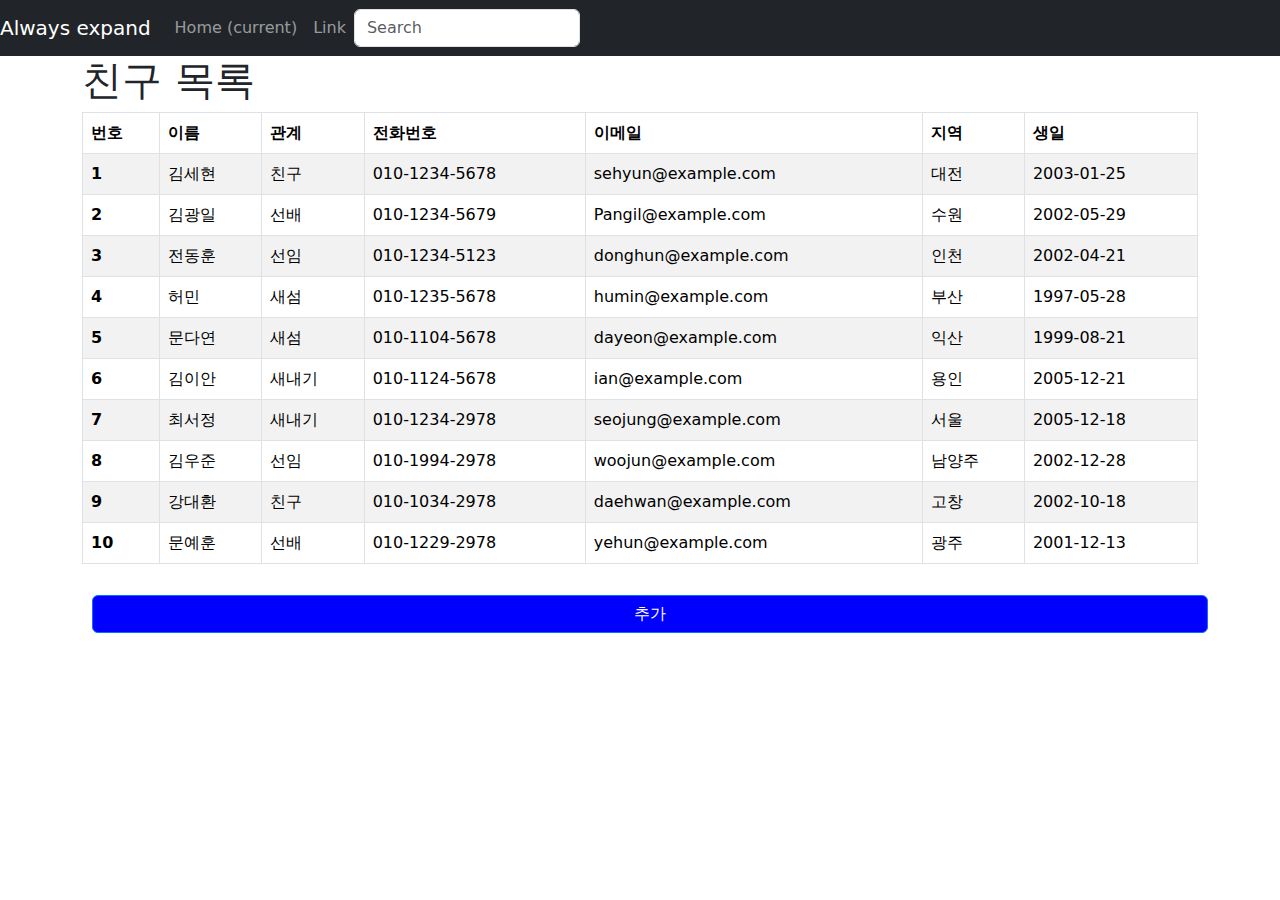
<file: index.html>
<!DOCTYPE html>
<html lang="en">
<head>
    <meta charset="UTF-8">
    <meta name="viewport" content="width=device-width, initial-scale=1.0">
    <title>Friend List</title>
    <link rel="stylesheet" href="my.css">
    <link href="https://cdn.jsdelivr.net/npm/bootstrap@5.3.3/dist/css/bootstrap.min.css" rel="stylesheet" integrity="sha384-QWTKZyjpPEjISv5WaRU9OFeRpok6YctnYmDr5pNlyT2bRjXh0JMhjY6hW+ALEwIH" crossorigin="anonymous">
    <body>
        <nav class="navbar navbar-expand navbar-dark bg-dark">
            <a class="navbar-brand" href="#">Always expand</a>
            <button class="navbar-toggler" type="button" data-toggle="collapse" data-target="#navbarsExample02" aria-controls="navbarsExample02" aria-expanded="false" aria-label="Toggle navigation">
              <span class="navbar-toggler-icon"></span>
            </button>
      
            <div class="collapse navbar-collapse" id="navbarsExample02">
              <ul class="navbar-nav mr-auto">
                <li class="nav-item active">
                  <a class="nav-link" href="#">Home <span class="sr-only">(current)</span></a>
                </li>
                <li class="nav-item">
                  <a class="nav-link" href="#">Link</a>
                </li>
              </ul>
              <form class="form-inline my-2 my-md-0">
                <input class="form-control" type="text" placeholder="Search">
              </form>
            </div>
        </nav>
        <style>
          .td_title{
            cursor: pointer;
          }
          
          .td_title:hover{
            font-size: 1.05em;
            font-weight: 600;
          }
        </style>
    
        <div class="container">
            <h1>친구 목록</h1>
            <table class="table table-striped table-bordered">
                <thead>
                    <tr>
                        <th scope="col">번호</th>
                        <th scope="col">이름</th>
                        <th scope="col">관계</th>
                        <th scope="col">전화번호</th>
                        <th scope="col">이메일</th>
                        <th scope="col">지역</th>
                        <th scope="col">생일</th>
                    </tr>
                </thead>
                <tbody>
                    <tr>
                        <th scope="row">1</th>
                        <td class="td_title" onclick="location.href='./view.html'">김세현</td>
                        <td>친구</td>
                        <td>010-1234-5678</td>
                        <td>sehyun@example.com</td>
                        <td>대전</td>
                        <td>2003-01-25</td>
                    </tr>
                    <tr>
                        <th scope="row">2</th>
                        <td class="td_title" onclick="location.href='./view.html'">김광일</td>
                        <td>선배</td>
                        <td>010-1234-5679</td>
                        <td>Pangil@example.com</td>
                        <td>수원</td>
                        <td>2002-05-29</td>
                    </tr>
                    <tr>
                        <th scope="row">3</th>
                        <td class="td_title" onclick="location.href='./view.html'">전동훈</td>
                        <td>선임</td>
                        <td>010-1234-5123</td>
                        <td>donghun@example.com</td>
                        <td>인천</td>
                        <td>2002-04-21</td>
                    </tr>
                    <tr>
                        <th scope="row">4</th>
                        <td class="td_title" onclick="location.href='./view.html'">허민</td>
                        <td>새섬</td>
                        <td>010-1235-5678</td>
                        <td>humin@example.com</td>
                        <td>부산</td>
                        <td>1997-05-28</td>
                    </tr>
                    <tr>
                        <th scope="row">5</th>
                        <td class="td_title" onclick="location.href='./view.html'">문다연</td>
                        <td>새섬</td>
                        <td>010-1104-5678</td>
                        <td>dayeon@example.com</td>
                        <td>익산</td>
                        <td>1999-08-21</td>
                    </tr>
                    <tr>
                        <th scope="row">6</th>
                        <td class="td_title" onclick="location.href='./view.html'">김이안</td>
                        <td>새내기</td>
                        <td>010-1124-5678</td>
                        <td>ian@example.com</td>
                        <td>용인</td>
                        <td>2005-12-21</td>
                    </tr>
                    <tr>
                        <th scope="row">7</th>
                        <td class="td_title" onclick="location.href='./view.html'">최서정</td>
                        <td>새내기</td>
                        <td>010-1234-2978</td>
                        <td>seojung@example.com</td>
                        <td>서울</td>
                        <td>2005-12-18</td>
                    </tr>
                    <tr>
                        <th scope="row">8</th>
                        <td class="td_title" onclick="location.href='./view.html'">김우준</td>
                        <td>선임</td>
                        <td>010-1994-2978</td>
                        <td>woojun@example.com</td>
                        <td>남양주</td>
                        <td>2002-12-28</td>
                    </tr>
                    <tr>
                        <th scope="row">9</th>
                        <td class="td_title" onclick="location.href='./view.html'">강대환</td>
                        <td>친구</td>
                        <td>010-1034-2978</td>
                        <td>daehwan@example.com</td>
                        <td>고창</td>
                        <td>2002-10-18</td>
                    </tr>
                    <tr>
                        <th scope="row">10</th>
                        <td class="td_title" onclick="location.href='./view.html'">문예훈</td>
                        <td>선배</td>
                        <td>010-1229-2978</td>
                        <td>yehun@example.com</td>
                        <td>광주</td>
                        <td>2001-12-13</td>
                    </tr>
                </tbody>
            </table>
        <div style="text-align: right;padding:5px 0px;">
            <button type="button"  class="btn btn-primary" id="add" onclick="location.href='add.html'">추가</button>
        </div>
    <script src="https://cdn.jsdelivr.net/npm/bootstrap@5.3.3/dist/js/bootstrap.bundle.min.js" integrity="sha384-YvpcrYf0tY3lHB60NNkmXc5s9fDVZLESaAA55NDzOxhy9GkcIdslK1eN7N6jIeHz" crossorigin="anonymous"></script>
</body>
</html>
</file>
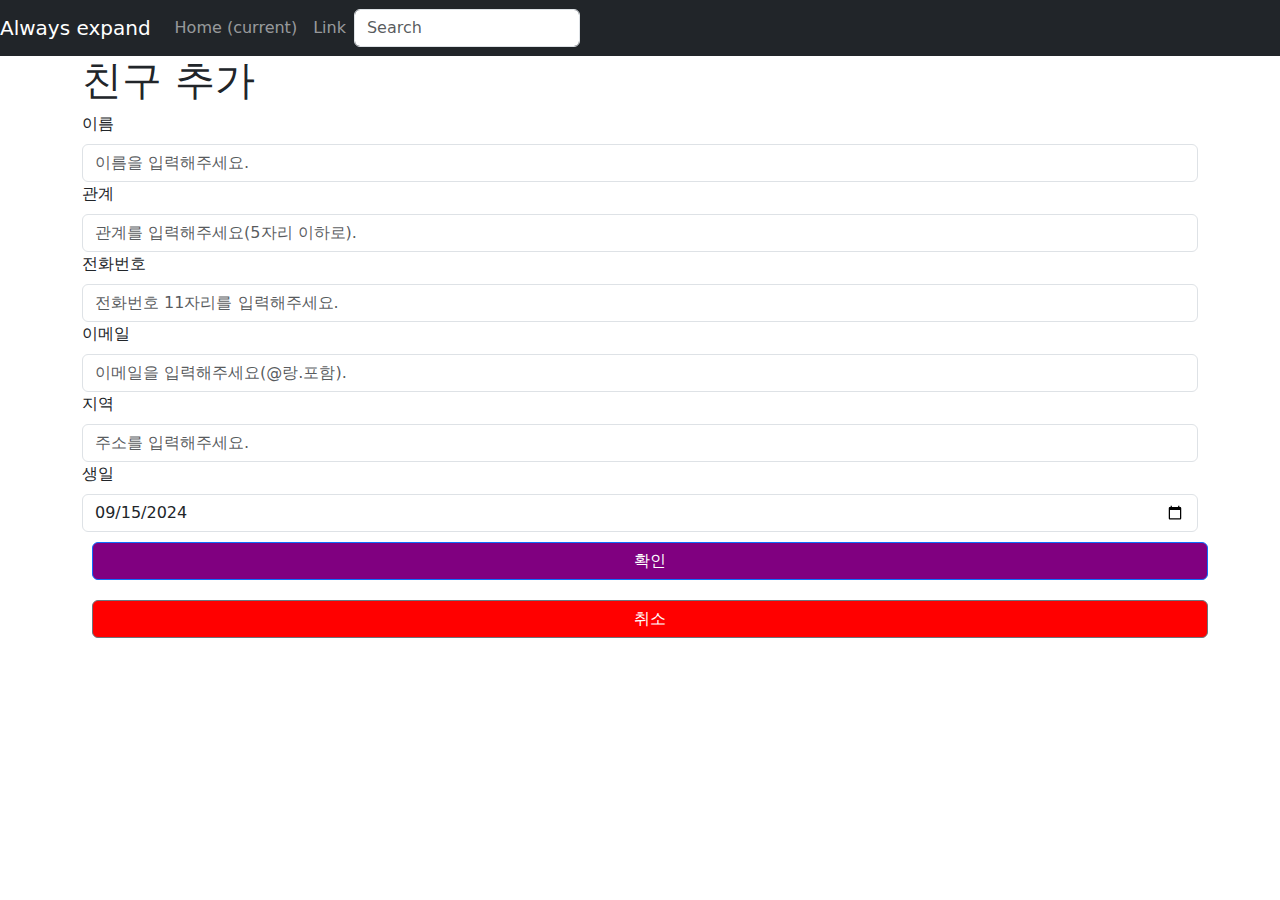
<file: add.html>
<!DOCTYPE html>
<html lang="en">
<head>
    <meta charset="UTF-8">
    <meta name="viewport" content="width=device-width, initial-scale=1.0">
    <title>Friend List</title>
    <link rel="stylesheet" href="my.css">
    <link href="https://cdn.jsdelivr.net/npm/bootstrap@5.3.3/dist/css/bootstrap.min.css" rel="stylesheet" integrity="sha384-QWTKZyjpPEjISv5WaRU9OFeRpok6YctnYmDr5pNlyT2bRjXh0JMhjY6hW+ALEwIH" crossorigin="anonymous">
    <body>
        <nav class="navbar navbar-expand navbar-dark bg-dark">
            <a class="navbar-brand" href="#">Always expand</a>
            <button class="navbar-toggler" type="button" data-toggle="collapse" data-target="#navbarsExample02" aria-controls="navbarsExample02" aria-expanded="false" aria-label="Toggle navigation">
              <span class="navbar-toggler-icon"></span>
            </button>
      
            <div class="collapse navbar-collapse" id="navbarsExample02">
              <ul class="navbar-nav mr-auto">
                <li class="nav-item active">
                  <a class="nav-link" href="#">Home <span class="sr-only">(current)</span></a>
                </li>
                <li class="nav-item">
                  <a class="nav-link" href="#">Link</a>
                </li>
              </ul>
              <form class="form-inline my-2 my-md-0">
                <input class="form-control" type="text" placeholder="Search">
              </form>
            </div>
        </nav>

        <style>
          .td_title{
            cursor: pointer;
          }
          
          .td_title:hover{
            font-size: 1.05em;
            font-weight: 600;
          }
    </style>
    
        <div class="container">
            <h1>친구 추가</h1>
            <form class="form" onsubmit="return validateForm();">
                <div>
                    <label for="category" class="form-label">이름</label>
                    <input type="text" class="form-control" id="name" placeholder="이름을 입력해주세요." >
                </div>
                <div>
                    <label for="name" class="form-label">관계</label>
                    <input type="text" class="form-control" id="relationship" placeholder="관계를 입력해주세요(5자리 이하로).">
                </div>
                <div>
                    <label for="cost" class="form-label">전화번호</label>
                    <input type="number" class="form-control" id="number" placeholder="전화번호 11자리를 입력해주세요.">
                </div>
                <div>
                    <label for="date" class="form-label">이메일</label>
                    <input type="text" class="form-control" id="email" placeholder="이메일을 입력해주세요(@랑.포함).">
                </div>
                <div>
                    <label for="club" class="form-label">지역</label>
                    <input type="text" class="form-control" id="address" placeholder="주소를 입력해주세요.">
                </div>
                <div>
                    <label for="insidepossible" class="form-label">생일</label>
                    <input type="date" class="form-control" id="birthday" value="2024-09-15" required>
                </div>
                <div class="text-center">
                    <div class="text-center">
                        <button type="submit" class="btn btn-primary" id="confirm">확인</button>
                        <button type="button" onclick="window.location.href='index.html'" class="btn btn-secondary" id="cancel">취소</button>
                    </div>
                    
                </div>
            </form>
    <script>
        function validateForm() {
            const name = document.getElementById('name').value;
            const relationship = document.getElementById('relationship').value;
            const number = document.getElementById('number').value;
            const email = document.getElementById('email').value;
            const address = document.getElementById('address').value;
            if (!name || !relationship || !number || !email || !address) {
                alert('모든 칸을 채워주세요.');
                return false;
            }
            if (name === "") {
                alert("이름을 입력해주세요.");
                return false;
            }
            if (number.length !== 11) {
                alert("전화번호는 11자리여야 합니다.");
                return false;
            }
            if (!email.includes("@") || !email.includes(".")) {
                alert("유효한 이메일 주소를 입력해주세요.");
                return false;
            }
            if (relationship.length > 5) {
                alert("관계는 5글자 이하로 입력해주세요.");
                return false;
            }
            return true;
        }
    </script>
</body>
</html>
</file>
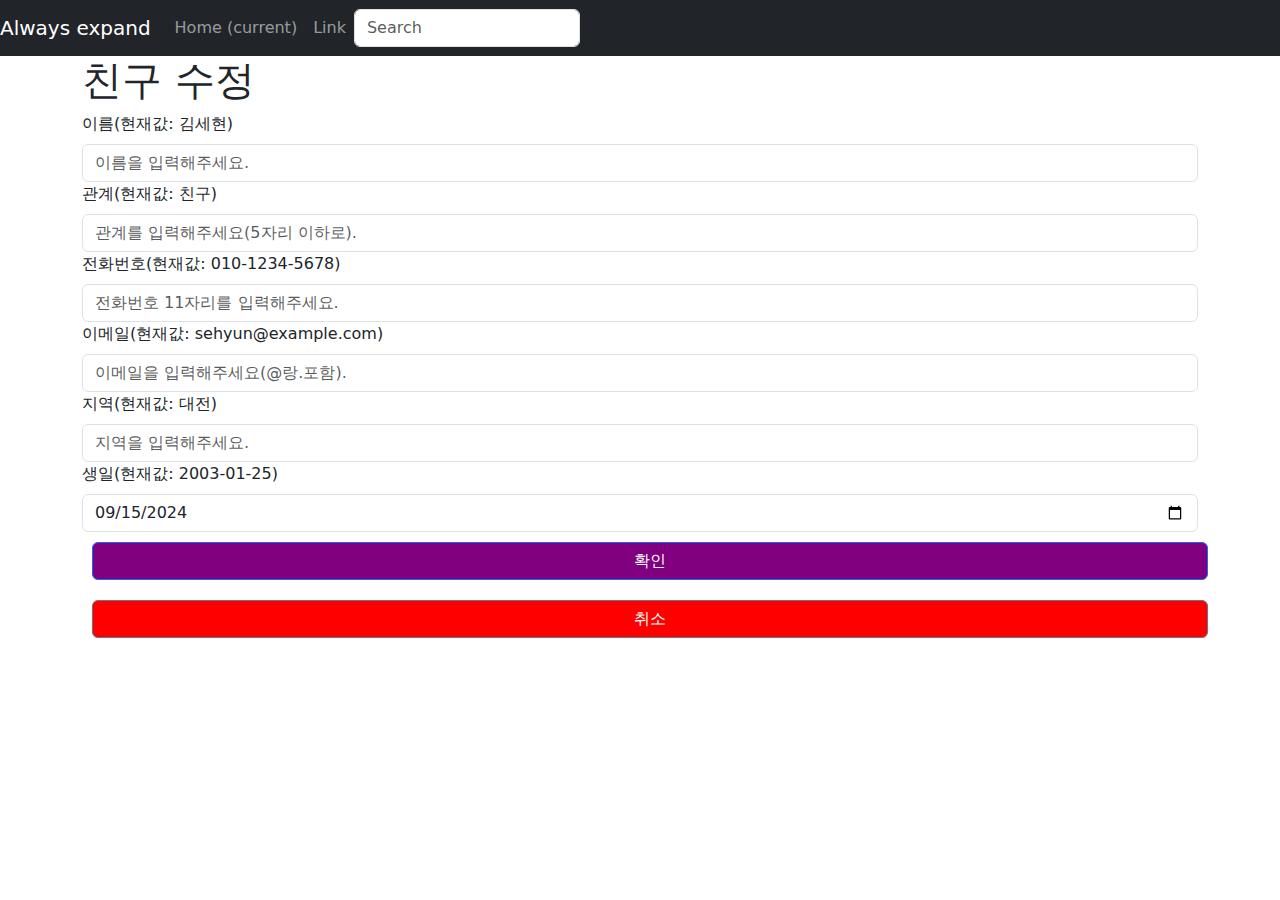
<file: edit.html>
<!DOCTYPE html>
<html lang="en">
<head>
    <meta charset="UTF-8">
    <meta name="viewport" content="width=device-width, initial-scale=1.0">
    <title>Friend List</title>
    <link rel="stylesheet" href="my.css">
    <link href="https://cdn.jsdelivr.net/npm/bootstrap@5.3.3/dist/css/bootstrap.min.css" rel="stylesheet" integrity="sha384-QWTKZyjpPEjISv5WaRU9OFeRpok6YctnYmDr5pNlyT2bRjXh0JMhjY6hW+ALEwIH" crossorigin="anonymous">
    <body>
        <nav class="navbar navbar-expand navbar-dark bg-dark">
            <a class="navbar-brand" href="#">Always expand</a>
            <button class="navbar-toggler" type="button" data-toggle="collapse" data-target="#navbarsExample02" aria-controls="navbarsExample02" aria-expanded="false" aria-label="Toggle navigation">
              <span class="navbar-toggler-icon"></span>
            </button>
      
            <div class="collapse navbar-collapse" id="navbarsExample02">
              <ul class="navbar-nav mr-auto">
                <li class="nav-item active">
                  <a class="nav-link" href="#">Home <span class="sr-only">(current)</span></a>
                </li>
                <li class="nav-item">
                  <a class="nav-link" href="#">Link</a>
                </li>
              </ul>
              <form class="form-inline my-2 my-md-0">
                <input class="form-control" type="text" placeholder="Search">
              </form>
            </div>
        </nav>

        <style>
          .td_title{
            cursor: pointer;
          }
          
          .td_title:hover{
            font-size: 1.05em;
            font-weight: 600;
          }
    </style>
    
        <div class="container">
            <h1>친구 수정</h1>
            <form class="form" onsubmit="return validateForm();">
                <div>
                    <label for="category" class="form-label">이름(현재값: 김세현)</label>
                    <input type="text" class="form-control" id="name" placeholder="이름을 입력해주세요." >
                </div>
                <div>
                    <label for="name" class="form-label">관계(현재값: 친구)</label>
                    <input type="text" class="form-control" id="relationship" placeholder="관계를 입력해주세요(5자리 이하로).">
                </div>
                <div>
                    <label for="cost" class="form-label">전화번호(현재값: 010-1234-5678)</label>
                    <input type="number" class="form-control" id="number" placeholder="전화번호 11자리를 입력해주세요.">
                </div>
                <div>
                    <label for="date" class="form-label">이메일(현재값: sehyun@example.com)</label>
                    <input type="text" class="form-control" id="email" placeholder="이메일을 입력해주세요(@랑.포함).">
                </div>
                <div>
                    <label for="club" class="form-label">지역(현재값: 대전)</label>
                    <input type="text" class="form-control" id="address" placeholder="지역을 입력해주세요.">
                </div>
                <div>
                    <label for="insidepossible" class="form-label">생일(현재값: 2003-01-25)</label>
                    <input type="date" class="form-control" id="birthday" value="2024-09-15" required>
                </div>
                <div class="text-center">
                    <div class="text-center">
                        <button type="submit" class="btn btn-primary" id="confirm">확인</button>
                        <button type="button" onclick="window.location.href='index.html'" class="btn btn-secondary" id="cancel">취소</button>
                    </div>
                    
                </div>
            </form>
    <script>
        function validateForm() {
            const name = document.getElementById('name').value;
            const relationship = document.getElementById('relationship').value;
            const number = document.getElementById('number').value;
            const email = document.getElementById('email').value;
            const address = document.getElementById('address').value;
            if (!name || !relationship || !number || !email || !address) {
                alert('모든 칸을 채워주세요.');
                return false;
            }
            if (name === "") {
                alert("이름을 입력해주세요.");
                return false;
            }
            if (number.length !== 11) {
                alert("전화번호는 11자리여야 합니다.");
                return false;
            }
            if (!email.includes("@") || !email.includes(".")) {
                alert("유효한 이메일 주소를 입력해주세요.");
                return false;
            }
            if (relationship.length > 5) {
                alert("관계는 5글자 이하로 입력해주세요.");
                return false;
            }
            return true;
        }
    </script>
</body>
</html>
</file>
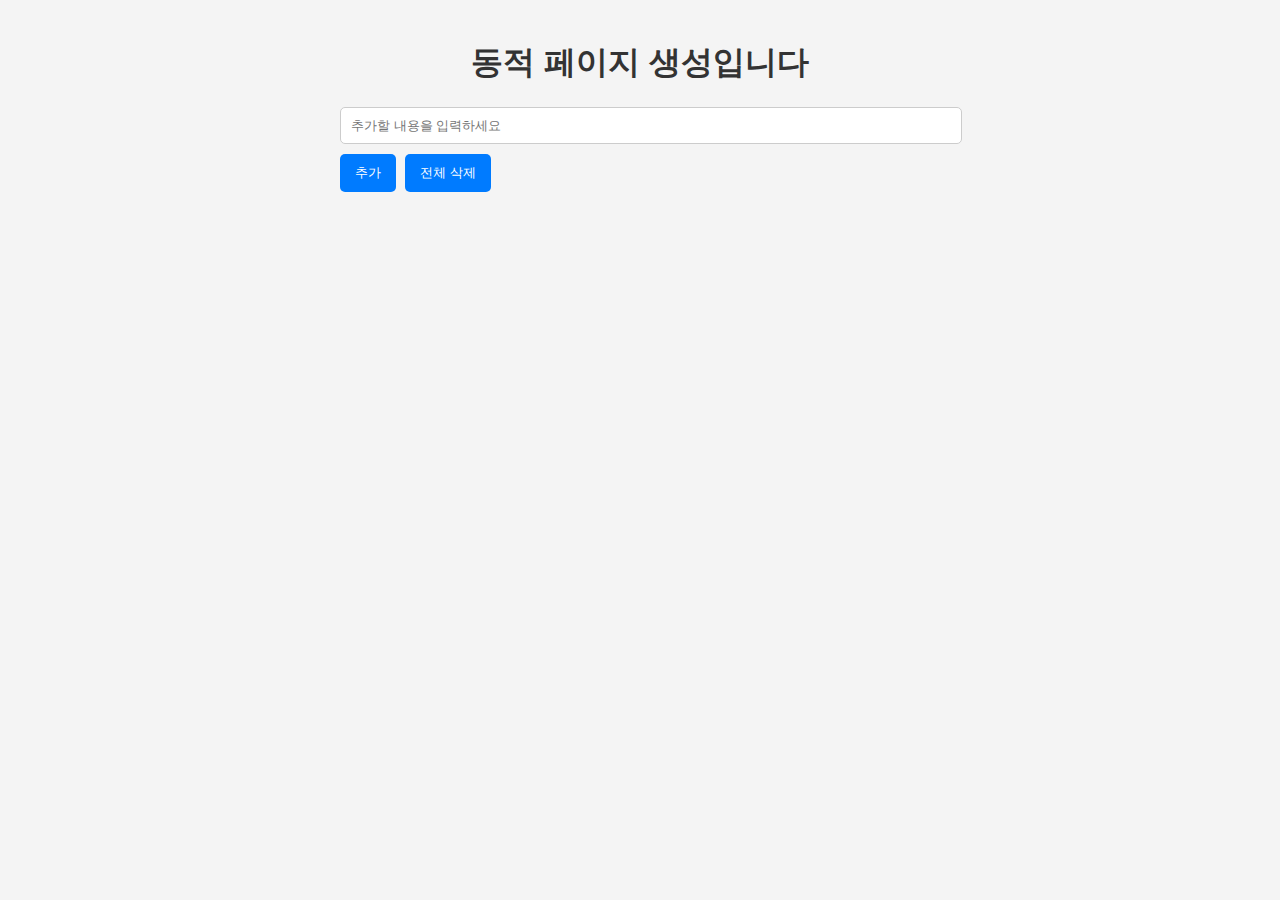
<file: form.html>
<!DOCTYPE html>
<html lang="en">
<head>
    <meta charset="UTF-8">
    <meta name="viewport" content="width=device-width, initial-scale=1.0">
    <title>Lab4 - JS를 활용한 동적 페이지 생성</title>
    <style>
        body{
            font-family: Arial, sans-serif;
            background-color: #f4f4f4;
            padding: 20px;
            max-width: 600px;
            margin: 0 auto;
        }

        h1{
            text-align: center;
            color: #333;
        }

        #input_append{
            width: 100%;
            padding: 10px;
            margin-bottom: 10px;
            border: 1px solid #ccc;
            border-radius: 5px;
        }

        button{
            padding: 10px 15px;
            border: none;
            border-radius: 5px;
            cursor: pointer;
            background-color: #007bff;
            color: white;
            margin-right: 5px;
        }

        button:hover{
            background-color: #0056b3;
        }

        #div_append div{
            background-color: #e0e0e0;
            padding: 10px;
            margin-bottom: 5px;
            border-radius: 5px;
            cursor: pointer;
        }

        #div_append div:hover{
            background-color: #d4d4d4;
        }
    </style>
</head>
<body>
    <h1>동적 페이지 생성입니다</h1>

    <input type="text" id="input_append" placeholder="추가할 내용을 입력하세요">
    <button onclick="listener_append()">추가</button>
    <button onclick="delete_all()">전체 삭제</button>

    <div id="div_append"></div>

    <script>
        function listener_append(){
            const div_append = document.getElementById("div_append");
            const input_append = document.getElementById("input_append").value;

            if (input_append === "" || input_append === undefined){
                return false;
            }

            const newDiv = document.createElement("div");
            newDiv.textContent = input_append;
            newDiv.onclick = function(){
                listener_remove(this);
            };

            div_append.appendChild(newDiv);

            document.getElementById("input_append").value = "";
        }

        function listener_remove(element){
            element.remove();
        }

        function delete_all(){
            const div_append = document.getElementById("div_append");
            div_append.innerHTML = "";
        }
    </script>
</body>
</html>
</file>
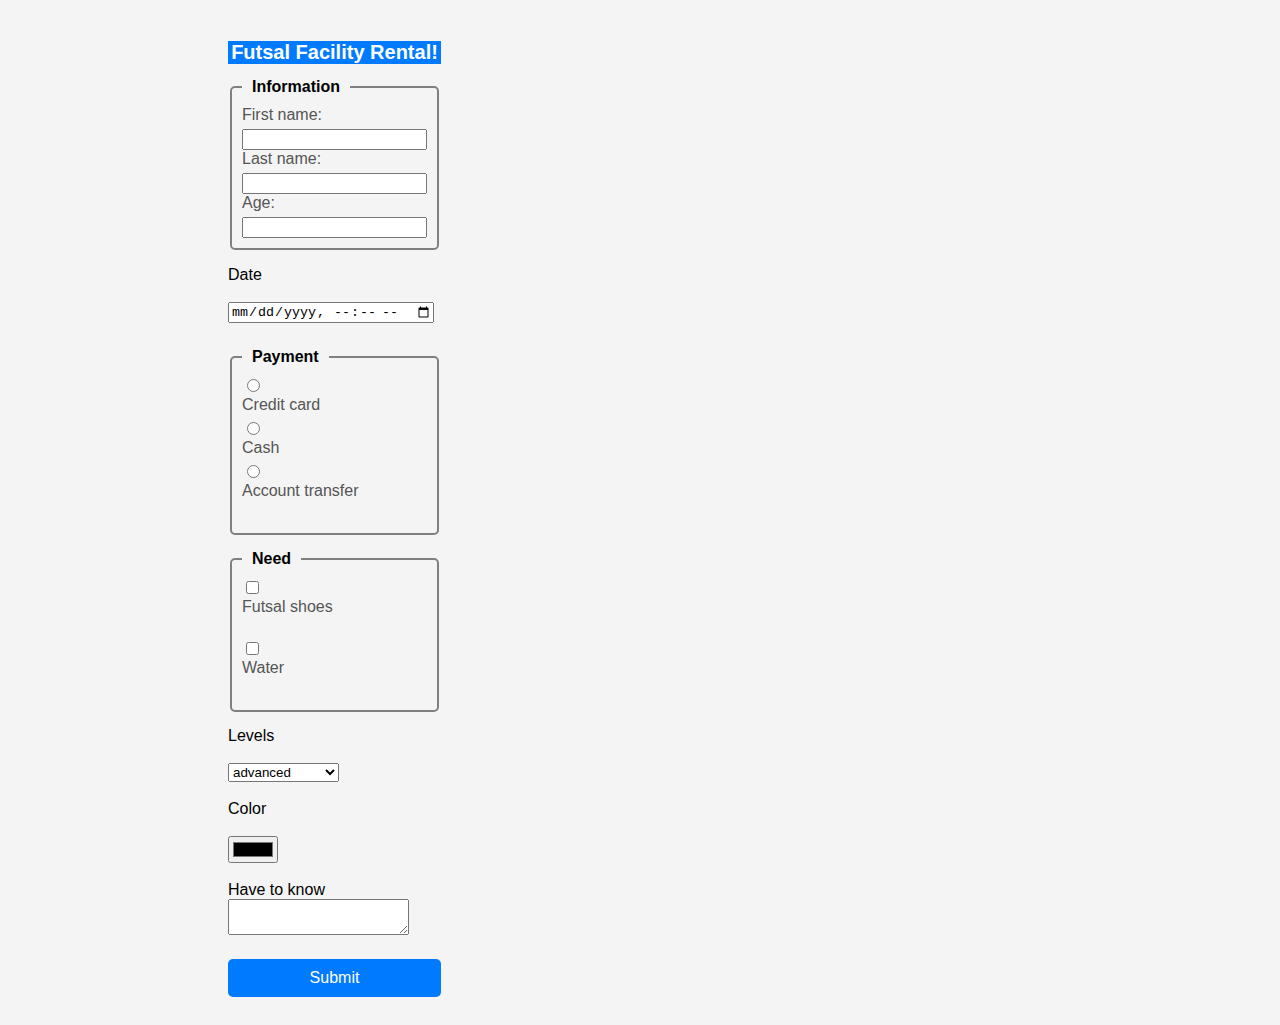
<file: form_js.html>
<!DOCTYPE html>
<html lang="en">
<head>
    <meta charset="UTF-8">
    <meta name="viewport" content="width=device-width, initial-scale=1.0">
    <title>Document</title>
</head>
<style>
    body{
        font-family: Arial, sans-serif;
        background-color: #f4f4f4;
        display: flex;
        padding: 20px;
        border-radius: 8px;
        max-width: 400px;
        width:100%   
    }
    
    h1{
        background-color: #007bff;
        text-align: center;
        font-size: 20px;
        color: white;
    }

    p{
        margin-bottom: 25px;
    }
    fieldset{
        border: 2px solid grey;
        padding: 10px;
        margin-bottom: 15px;
        border-radius: 5px;
    }

    legend{
        padding: 0 10px;
        font-weight: bold;
    }

    label{
        display: block;
        margin-bottom: 5px;
        color: #555;
    }

    textarea{
        margin-bottom: 20px;
    }

    button{
        background-color: #007bff;
        color: white;
        padding: 10px;
        border: none;
        border-radius: 5px;
        cursor: pointer;
        width: 100%;
        font-size: 16px;
    }

    button:hover{
        background-color: #0056b3;
    }

    div{
        margin-left: 50%;
    }

</style>
<body>
    <div>
        <form id="rentalForm">
            <h1>Futsal Facility Rental!<br></h1>
            <fieldset>
                <legend>Information</legend>
                <label for="fname">First name:</label>
                <input type="text" id="fname" name="fname">
                <span class="error" id="fnameError"></span>
                <label for="lname">Last name:</label>
                <input type="text" id="lname" name="lname">
                <span class="error" id="lnameError"></span>
                <label for="age">Age:</label>
                <input type="text" id="age" name="age">
                <span class="error" id="ageError"></span>
            </fieldset>
            <p>
                Date<br><br>
                <input type="datetime-local" name="appointment-time" id="appointment-time">
                <span class="error" id="dateError"></span>
            </p>
            <fieldset>
                <legend>Payment</legend>
                <input type="radio" id="credit" name="Payment" value="Credit">
                <label for="credit">Credit card</label>
                <input type="radio" id="cash" name="Payment" value="Cash">
                <label for="cash">Cash</label>
                <input type="radio" id="account" name="Payment" value="Account">
                <label for="account">Account transfer</label><br>
                <span class="error" id="paymentError"></span>
            </fieldset>
            <fieldset>
                <legend>Need</legend>
                <input type="checkbox" id="shoes" name="shoes" value="Shoes">
                <label for="shoes">Futsal shoes</label><br>
                <input type="checkbox" id="water" name="water" value="Water">
                <label for="water">Water</label><br>
            </fieldset>
            Levels<br><br>
            <select id="level">
                <optgroup label="Levels">
                    <option value="first">advanced</option>
                    <option value="second">intermediate</option>
                    <option value="third">beginner</option>
                </optgroup>
            </select>
            <br><br>Color<br><br>
            <input type="color" id="color" name="color" list="list"><br>
            <datalist id="list">
                <option value="#ff0000">Red</option>
                <option value="#00ff00">Green</option>
                <option value="#0000ff">Blue</option>
                <option value="#ffff00">Yellow</option>
                <option value="#ff00ff">Magenta</option>
            </datalist>
            <br>Have to know<br>
            <textarea name="textarea_content"></textarea>
            <button type="submit">Submit</button>
        </form>
    </div>

    <script>
        document.getElementById("rentalForm").addEventListener("submit", function(event) {
            let isValid = true;

            document.getElementById("fnameError").textContent = "";
            document.getElementById("lnameError").textContent = "";
            document.getElementById("ageError").textContent = "";
            document.getElementById("dateError").textContent = "";
            document.getElementById("paymentError").textContent = "";

            const fname = document.getElementById("fname").value;
            const nameRegex = /^[a-zA-Z]+$/;
            if (fname === ""){
                document.getElementById("fnameError").textContent = "First name is required.";
                isValid = false;
            } else if (!nameRegex.test(fname)){
                document.getElementById("fnameError").textContent = "First name must only contain letters.";
                isValid = false;
            }

            const lname = document.getElementById("lname").value;
            if (lname === ""){
                document.getElementById("lnameError").textContent = "Last name is required.";
                isValid = false;
            } else if (!nameRegex.test(lname)){
                document.getElementById("lnameError").textContent = "Last name must only contain letters.";
                isValid = false;
            }

            const age = document.getElementById("age").value;
            const ageRegex = /^[0-9]+$/;
            if (age === ""){
                document.getElementById("ageError").textContent = "Age is required.";
                isValid = false;
            } else if (!ageRegex.test(age)){
                document.getElementById("ageError").textContent = "Age must be a number.";
                isValid = false;
            }

            const appointmentTime = document.getElementById("appointment-time").value;
            if (appointmentTime === ""){
                document.getElementById("dateError").textContent = "Please select a date and time.";
                isValid = false;
            }

            const payment = document.querySelector('input[name="Payment"]:checked');
            if (!payment){
                document.getElementById("paymentError").textContent = "Please select a payment method.";
                isValid = false;
            }

            if (!isValid){
                event.preventDefault();
            }
        });
    </script>
</body>
</html>
</file>
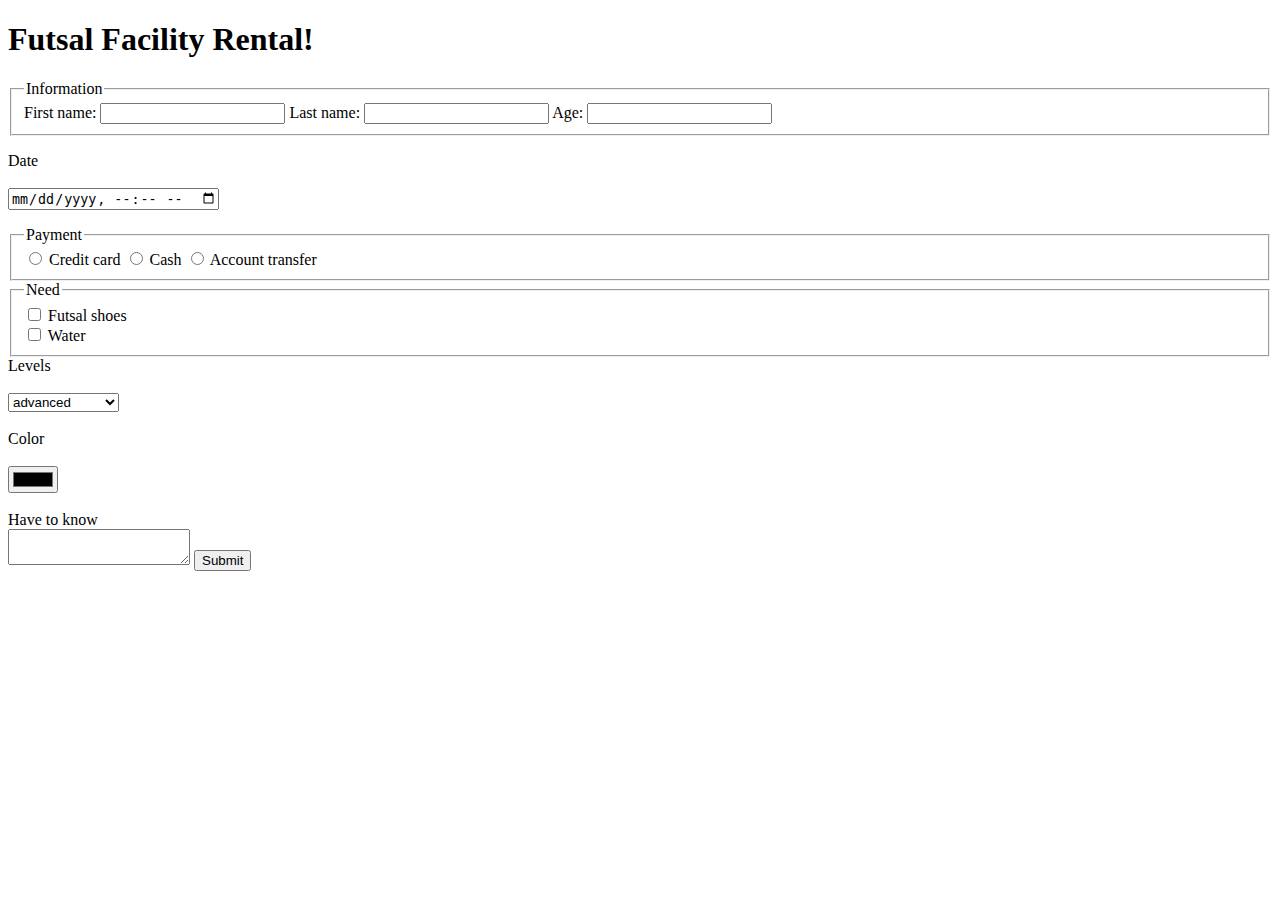
<file: form_nostyle.html>
<!DOCTYPE html>
<html lang="en">
<head>
    <meta charset="UTF-8">
    <meta name="viewport" content="width=device-width, initial-scale=1.0">
    <title>Document</title>
</head>
<body>
    <div>
        <form id="rentalForm">
            <h1>Futsal Facility Rental!<br></h1>
            <fieldset>
                <legend>Information</legend>
                <label for="fname">First name:</label>
                <input type="text" id="fname" name="fname">
                <span class="error" id="fnameError"></span>
                <label for="lname">Last name:</label>
                <input type="text" id="lname" name="lname">
                <span class="error" id="lnameError"></span>
                <label for="age">Age:</label>
                <input type="text" id="age" name="age">
                <span class="error" id="ageError"></span>
            </fieldset>
            <p>
                Date<br><br>
                <input type="datetime-local" name="appointment-time" id="appointment-time">
                <span class="error" id="dateError"></span>
            </p>
            <fieldset>
                <legend>Payment</legend>
                <input type="radio" id="credit" name="Payment" value="Credit">
                <label for="credit">Credit card</label>
                <input type="radio" id="cash" name ="Payment" value="Cash">
                <label for="cash">Cash</label>
                <input type="radio" id="account" name="Payment" value="Account">
                <label for="account">Account transfer</label><br>
                <span class="error" id="paymentError"></span>
            </fieldset>
            <fieldset>
                <legend>Need</legend>
                <input type="checkbox" id="shoes" name="shoes" value="Shoes">
                <label for="shoes">Futsal shoes</label><br>
                <input type="checkbox" id="water" name="water" value="Water">
                <label for="water">Water</label><br>
            </fieldset>
            Levels<br><br>
            <select id="level">
                <optgroup label="Levels">
                    <option value="first">advanced</option>
                    <option value="second">intermediate</option>
                    <option value="third">beginner</option>
                </optgroup>
            </select>
            <br><br>Color<br><br>
            <input type="color" id="color" name="color" list="list"><br>
            <datalist id="list">
                <option value="#ff0000">Red</option>
                <option value="#00ff00">Green</option>
                <option value="#0000ff">Blue</option>
                <option value="#ffff00">Yellow</option>
                <option value="#ff00ff">Magenta</option>
            </datalist>
            <br>Have to know<br>
            <textarea name="textarea_content"></textarea>
            <button type="submit">Submit</button>
        </form>
    </div>
</body>
</html>
</file>
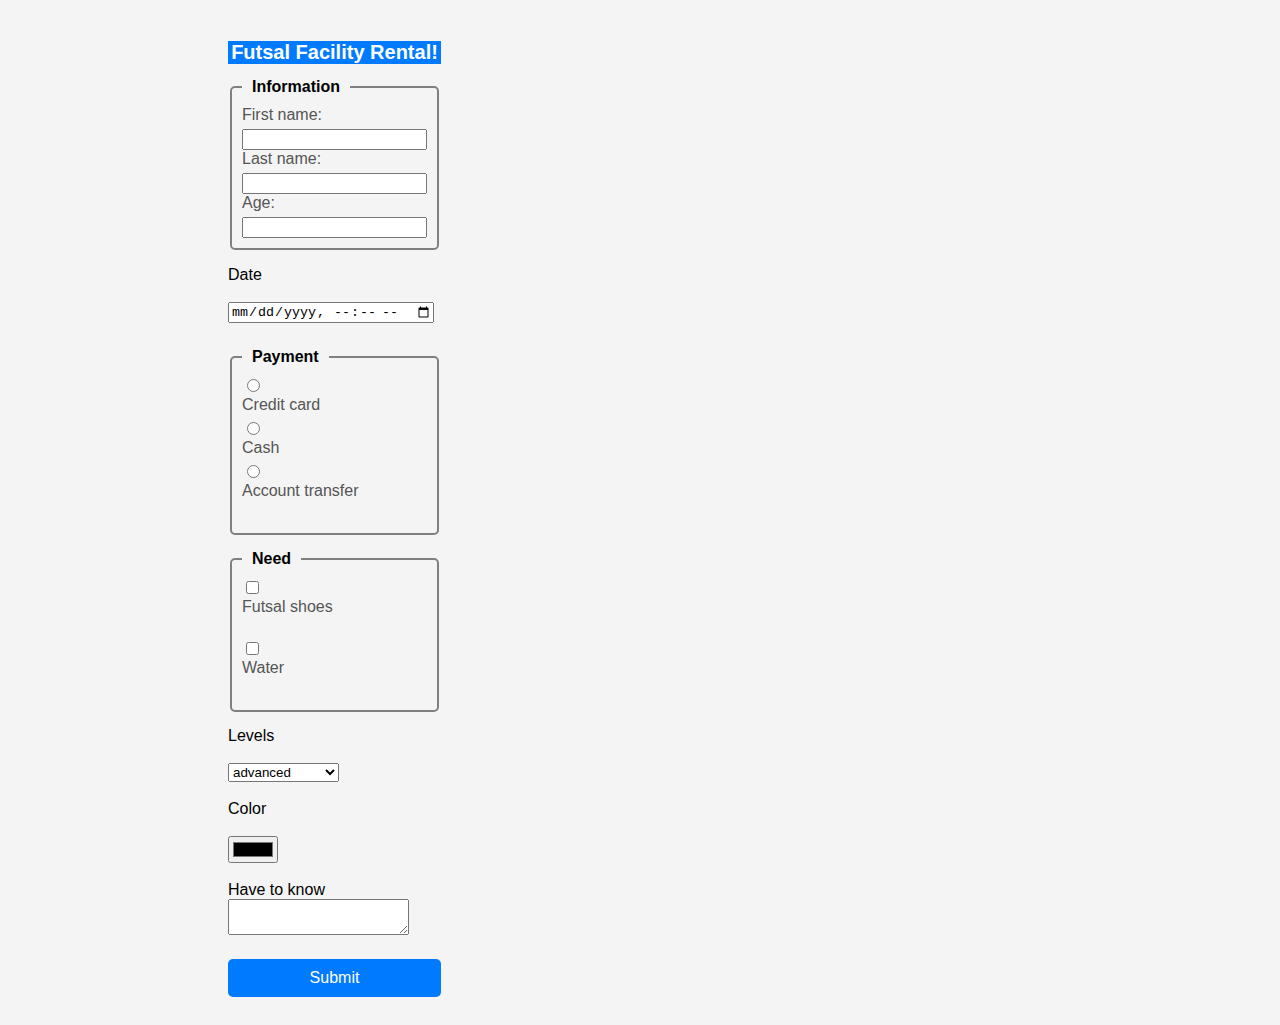
<file: form_style.html>
<!DOCTYPE html>
<html lang="en">
<head>
    <meta charset="UTF-8">
    <meta name="viewport" content="width=device-width, initial-scale=1.0">
    <title>Document</title>
</head>
<style>
    body{
        font-family: Arial, sans-serif;
        background-color: #f4f4f4;
        display: flex;
        padding: 20px;
        border-radius: 8px;
        max-width: 400px;
        width:100%   
    }
    
    h1{
        background-color: #007bff;
        text-align: center;
        font-size: 20px;
        color: white;
    }

    p{
        margin-bottom: 25px;
    }
    fieldset{
        border: 2px solid grey;
        padding: 10px;
        margin-bottom: 15px;
        border-radius: 5px;
    }

    legend{
        padding: 0 10px;
        font-weight: bold;
    }

    label{
        display: block;
        margin-bottom: 5px;
        color: #555;
    }

    textarea{
        margin-bottom: 20px;
    }

    button{
        background-color: #007bff;
        color: white;
        padding: 10px;
        border: none;
        border-radius: 5px;
        cursor: pointer;
        width: 100%;
        font-size: 16px;
    }

    button:hover{
        background-color: #0056b3;
    }

    div{
        margin-left: 50%;
    }

</style>
<body>
    <div>
        <form id="rentalForm">
            <h1>Futsal Facility Rental!<br></h1>
            <fieldset>
                <legend>Information</legend>
                <label for="fname">First name:</label>
                <input type="text" id="fname" name="fname">
                <span class="error" id="fnameError"></span>
                <label for="lname">Last name:</label>
                <input type="text" id="lname" name="lname">
                <span class="error" id="lnameError"></span>
                <label for="age">Age:</label>
                <input type="text" id="age" name="age">
                <span class="error" id="ageError"></span>
            </fieldset>
            <p>
                Date<br><br>
                <input type="datetime-local" name="appointment-time" id="appointment-time">
                <span class="error" id="dateError"></span>
            </p>
            <fieldset>
                <legend>Payment</legend>
                <input type="radio" id="credit" name="Payment" value="Credit">
                <label for="credit">Credit card</label>
                <input type="radio" id="cash" name="Payment" value="Cash">
                <label for="cash">Cash</label>
                <input type="radio" id="account" name="Payment" value="Account">
                <label for="account">Account transfer</label><br>
                <span class="error" id="paymentError"></span>
            </fieldset>
            <fieldset>
                <legend>Need</legend>
                <input type="checkbox" id="shoes" name="shoes" value="Shoes">
                <label for="shoes">Futsal shoes</label><br>
                <input type="checkbox" id="water" name="water" value="Water">
                <label for="water">Water</label><br>
            </fieldset>
            Levels<br><br>
            <select id="level">
                <optgroup label="Levels">
                    <option value="first">advanced</option>
                    <option value="second">intermediate</option>
                    <option value="third">beginner</option>
                </optgroup>
            </select>
            <br><br>Color<br><br>
            <input type="color" id="color" name="color" list="list"><br>
            <datalist id="list">
                <option value="#ff0000">Red</option>
                <option value="#00ff00">Green</option>
                <option value="#0000ff">Blue</option>
                <option value="#ffff00">Yellow</option>
                <option value="#ff00ff">Magenta</option>
            </datalist>
            <br>Have to know<br>
            <textarea name="textarea_content"></textarea>
            <button type="submit">Submit</button>
        </form>
    </div>
</body>
</html>
</file>
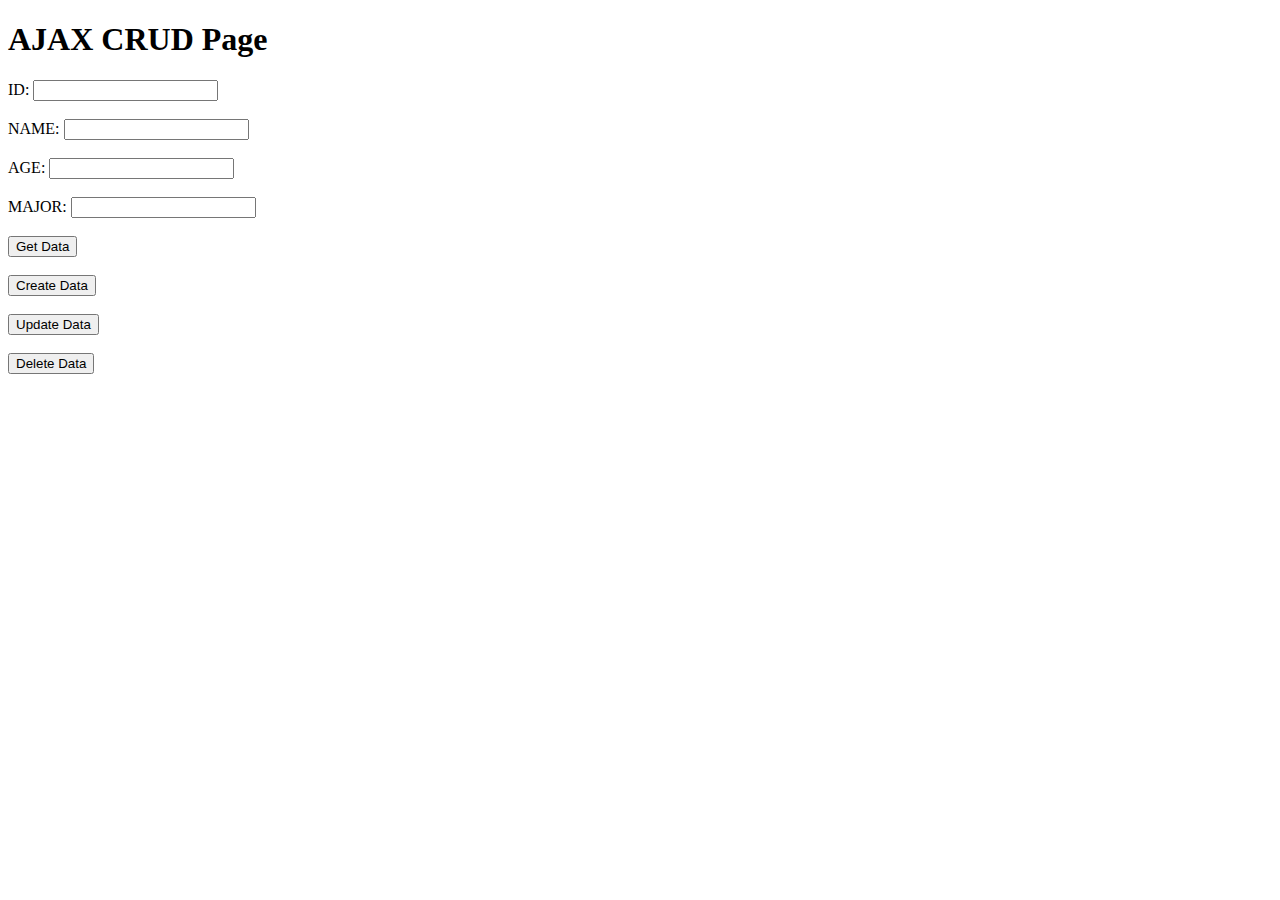
<file: my_ajax.html>
<!DOCTYPE html>
<html lang="en">
<head>
    <meta charset="UTF-8">
    <meta name="viewport" content="width=device-width, initial-scale=1.0">
    <title>AJAX CRUD Page</title>
</head>
<body>
    <h1>AJAX CRUD Page</h1>
    
    
    ID: <input type="text" id="student_id" /><br><br>
    NAME: <input type="text" id="student_name" /><br><br>
    AGE: <input type="number" id="student_age" /><br><br>
    MAJOR: <input type="text" id="student_major" /><br><br>

    <button onclick="getData()">Get Data</button><br><br>
    <button onclick="createData()">Create Data</button><br><br>
    <button onclick="updateData()">Update Data</button><br><br>
    <button onclick="deleteData()">Delete Data</button><br><br>
    
    <div id="student_list"></div>

    <script>
        function getData() {
            const xhr = new XMLHttpRequest();
            xhr.open("GET", "http://localhost:3000/students");
            xhr.setRequestHeader("Content-Type", "application/json");
            xhr.send();

            xhr.onload = () => {
                if (xhr.status === 200) {
                    const students = JSON.parse(xhr.responseText);
                    displayStudents(students);
                } else {
                    console.log("Error:", xhr.status, xhr.statusText);
                }
            };
        }

        function createData() {
            const name = document.getElementById("student_name").value;
            const age = document.getElementById("student_age").value;
            const major = document.getElementById("student_major").value;

            if (!name || !age || !major) {
                alert("Please enter name, age, and major.");
                return;
            }

            const xhr = new XMLHttpRequest();
            xhr.open("POST", "http://localhost:3000/students");
            xhr.setRequestHeader("Content-Type", "application/json; charset=UTF-8");

            const data = JSON.stringify({ name, age, major });
            xhr.send(data);

            xhr.onload = () => {
                if (xhr.status === 201) {
                    alert("Data created successfully!");
                    getData();
                } else {
                    console.log("Error:", xhr.status, xhr.statusText);
                }
            };
        }

        function updateData() {
            const id = document.getElementById("student_id").value;
            const name = document.getElementById("student_name").value;
            const age = document.getElementById("student_age").value;
            const major = document.getElementById("student_major").value;

            if (!id || !name || !age || !major) {
                alert("Please enter ID, name, age, and major.");
                return;
            }

            const xhr = new XMLHttpRequest();
            xhr.open("PUT", `${"http://localhost:3000/students"}/${id}`);
            xhr.setRequestHeader("Content-Type", "application/json; charset=UTF-8");

            const data = JSON.stringify({ name, age, major });
            xhr.send(data);

            xhr.onload = () => {
                if (xhr.status === 200) {
                    alert("Data updated successfully!");
                    getData();
                } else {
                    console.log("Error:", xhr.status, xhr.statusText);
                }
            };
        }

        function deleteData() {
            const id = document.getElementById("student_id").value;

            if (!id) {
                alert("Please enter ID.");
                return;
            }

            const xhr = new XMLHttpRequest();
            xhr.open("DELETE", `${"http://localhost:3000/students"}/${id}`);
            xhr.setRequestHeader("Content-Type", "application/json");

            xhr.send();

            xhr.onload = () => {
                if (xhr.status === 200) {
                    alert("Data deleted successfully!");
                    getData();
                } else {
                    console.log("Error:", xhr.status, xhr.statusText);
                }
            };
        }

        function displayStudents(students) {
            const studentList = document.getElementById("student_list");
            studentList.innerHTML = "";

            students.forEach(student => {
                const studentDiv = document.createElement("div");
                studentDiv.textContent = `ID: ${student.id}, Name: ${student.name}, Age: ${student.age}, Major: ${student.major}`;
                studentList.appendChild(studentDiv);
            });
        }
    </script>
</body>
</html>
</file>
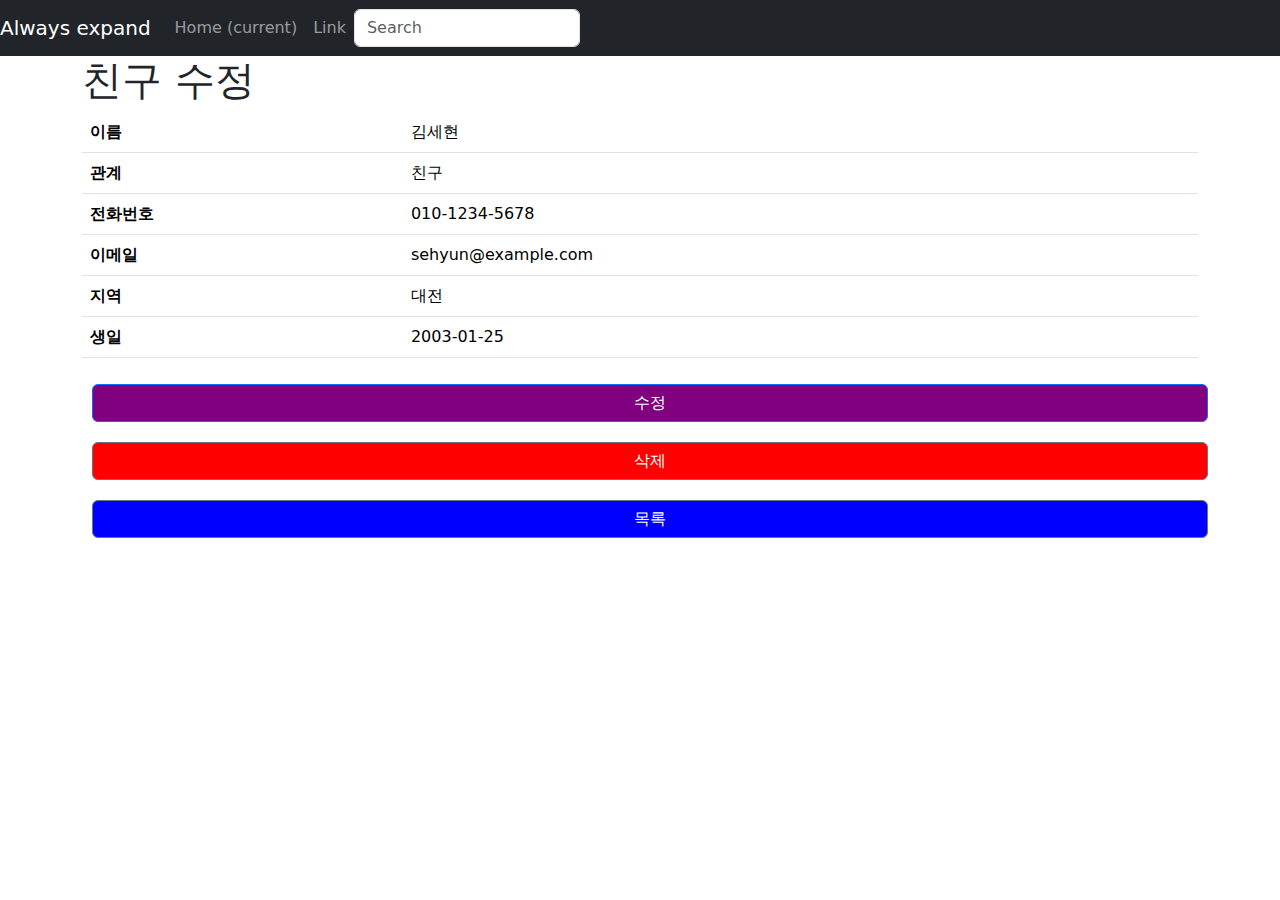
<file: view.html>
<!DOCTYPE html>
<html lang="en">
<head>
    <meta charset="UTF-8">
    <meta name="viewport" content="width=device-width, initial-scale=1.0">
    <title>Friend List</title>
    <link rel="stylesheet" href="my.css">
    <link href="https://cdn.jsdelivr.net/npm/bootstrap@5.3.3/dist/css/bootstrap.min.css" rel="stylesheet" integrity="sha384-QWTKZyjpPEjISv5WaRU9OFeRpok6YctnYmDr5pNlyT2bRjXh0JMhjY6hW+ALEwIH" crossorigin="anonymous">
    <body>
        <nav class="navbar navbar-expand navbar-dark bg-dark">
            <a class="navbar-brand" href="#">Always expand</a>
            <button class="navbar-toggler" type="button" data-toggle="collapse" data-target="#navbarsExample02" aria-controls="navbarsExample02" aria-expanded="false" aria-label="Toggle navigation">
              <span class="navbar-toggler-icon"></span>
            </button>
      
            <div class="collapse navbar-collapse" id="navbarsExample02">
              <ul class="navbar-nav mr-auto">
                <li class="nav-item active">
                  <a class="nav-link" href="#">Home <span class="sr-only">(current)</span></a>
                </li>
                <li class="nav-item">
                  <a class="nav-link" href="#">Link</a>
                </li>
              </ul>
              <form class="form-inline my-2 my-md-0">
                <input class="form-control" type="text" placeholder="Search">
              </form>
            </div>
        </nav>

        <style>
          .td_title{
            cursor: pointer;
          }
          
          .td_title:hover{
            font-size: 1.05em;
            font-weight: 600;
          }
    </style>
    
        <div class="container">
            <h1>친구 수정</h1>
            <table class="table">
                <tbody>
                    <tr>
                        <th>이름</th>
                        <td>김세현</td>
                    </tr>
                    <tr>
                        <th>관계</th>
                        <td>친구</td>
                    </tr>
                    <tr>
                        <th>전화번호</th>
                        <td>010-1234-5678</td>
                    </tr>
                    <tr>
                        <th>이메일</th>
                        <td>sehyun@example.com</td>
                    </tr>
                    <tr>
                        <th>지역</th>
                        <td>대전</td>
                    </tr>
                    <tr>
                        <th>생일</th>
                        <td>2003-01-25</td>
                    </tr>
                </tbody>
            </table>
            <button type="button" onclick="window.location.href='edit.html'" class="btn btn-primary" id="edit">수정</button>
            <button type="button" onclick="confirmDelete()" class="btn btn-secondary" id="delete">삭제</button>
            <button type="button" onclick="window.location.href='index.html'" class="btn btn-secondary" id="list">목록</button>
    <script>
        function confirmDelete() {
            if (confirm('게시물을 삭제할까요?')) {
                alert('삭제되었습니다.')
            }
        }
    </script>
</body>
</html>
</file>
<file: my.css>
@media (min-width: 768px) {
    .container {
        max-width: 500px; 
        margin: auto; 
    }

    .btn {
        width: 100%; 
        margin: 10px 10px; 
    }
}

@media (max-width: 767px) {
    .container {
        min-width: 100px;
        padding: 15px;
        margin: auto;
    }

    .btn {
        width: 100%; 
        margin: 5px 5px; 
    }
}

table {
    background-color: aliceblue;
    width: 100%;
    height: auto;
}

#add {
    background-color: blue;
} 

#confirm {
    background-color: purple;
} 

#cancel {
    background-color: red;
}

#delete{
    background-color: red;
}
#list {
    background-color: blue;
}
#edit {
    background-color: purple;
}
</file>
